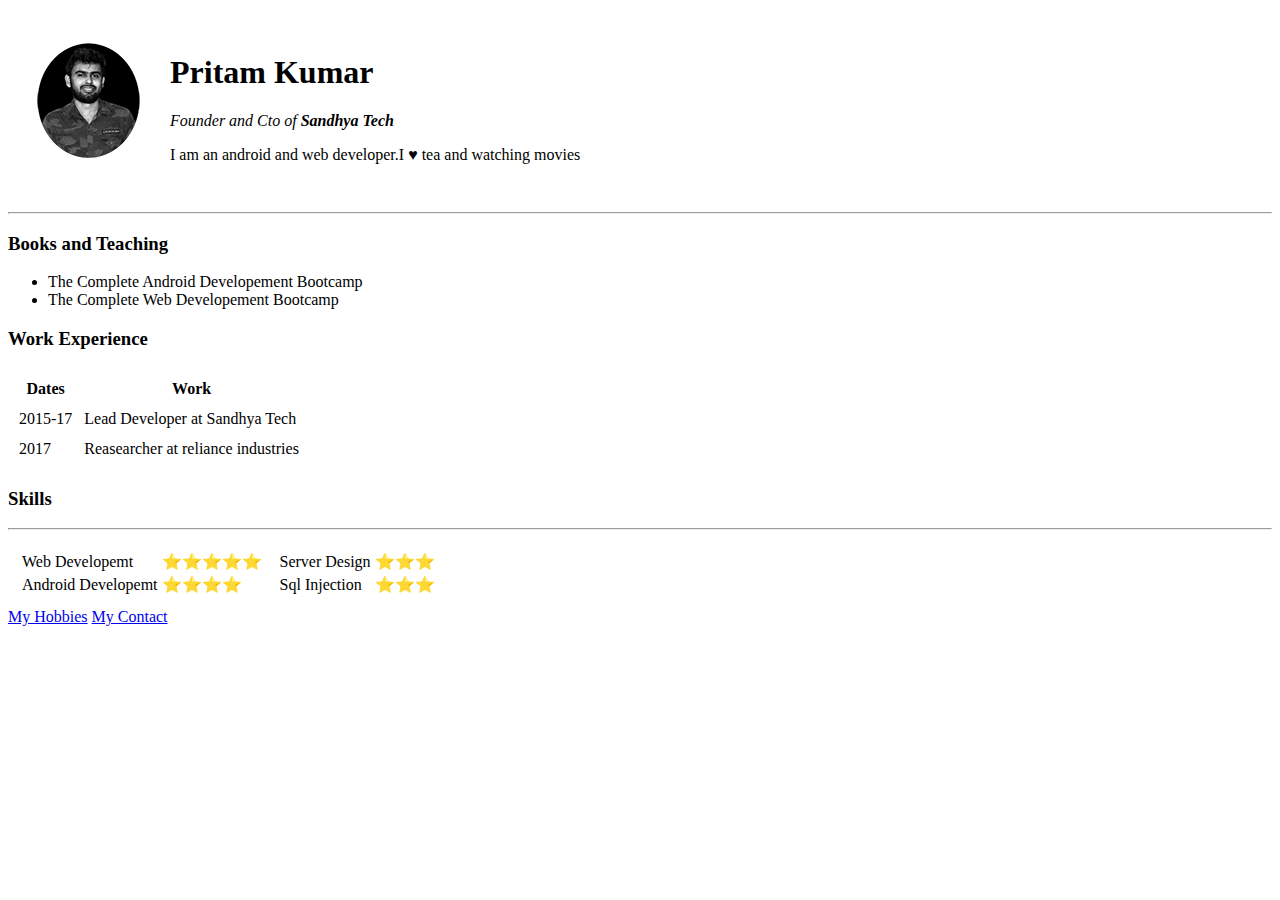
<file: index.html>
<!DOCTYPE html>
<html lang="en" dir="ltr">

<head>
  <meta charset="utf-8">
  <title>Pritam's personal site</title>
</head>
<body>
  <table cellspacing="20">
    <tr>
      <td><img src="images/pritam7.png" alt="Pritam's Profile Picture"></td>
      <td><h1>Pritam Kumar</h1>
      <p><em>Founder and Cto of <strong>Sandhya Tech</strong></em></p>
      <p>I am an android and web developer.I ♥ tea and watching movies </p></td>
    </tr>
  </table>
  <hr>
  <h3>Books and Teaching</h3>
  <ul>
    <li>The Complete Android Developement Bootcamp</li>
    <li>The Complete Web Developement Bootcamp</li>
  </ul>
  <h3>Work Experience</h3>
  <table cellspacing="10">
    <thead>
      <tr>
        <th>Dates</th>
        <th>Work</th>
      </tr>
    </thead>
    <tbody>
      <tr>
        <td>2015-17</td>
        <td>Lead Developer at Sandhya Tech</td>
      </tr>
      <tr>
        <td>2017</td>
        <td>Reasearcher at reliance industries</td>
      </tr>
    </tbody>
  </table>
  <h3>Skills</h3>
  <table cellspacing="10">
    <tr>
      <td>
        <table>
        <tr>
          <td>Web Developemt</td>
          <td>⭐⭐⭐⭐⭐</td>
        </tr>
        <tr>
          <td>Android Developemt</td>
          <td>⭐⭐⭐⭐</td>
        </tr>
        </table>
      </td>
      <td>
        <table>
        <tr>
          <td>Server Design</td>
          <td>⭐⭐⭐</td>
        </tr>
        <tr>
          <td>Sql Injection</td>
          <td>⭐⭐⭐</td>
        </tr>
        </table>
      </td>
    </tr>
<hr>
  </table>
  <a href="hobbies.html" target="_blank">My Hobbies</a>
  <a href="contact-me.html" target="_blank">My Contact</a>
</body>

</html>
</file>
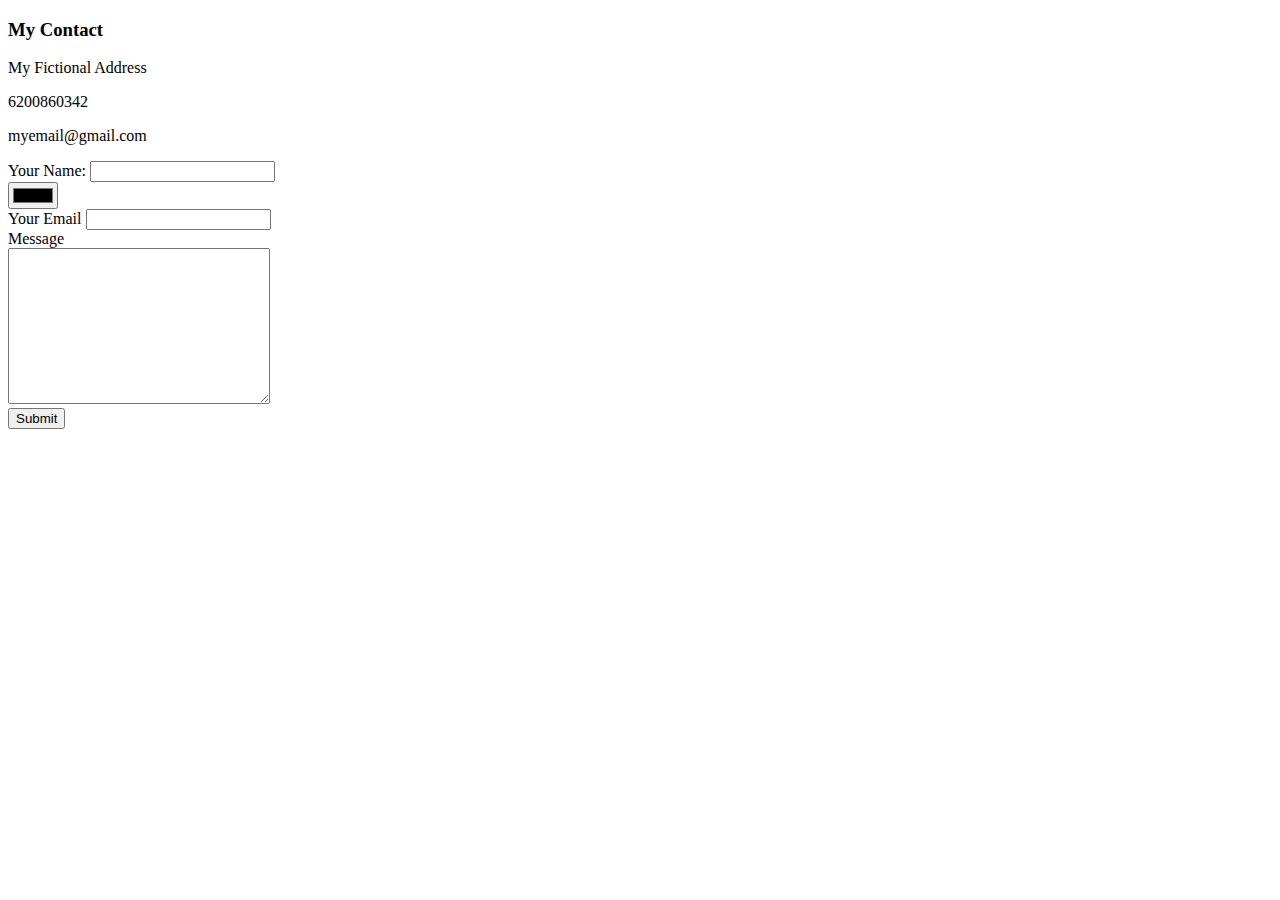
<file: contact-me.html>
<!DOCTYPE html>
<html lang="en" dir="ltr">
  <head>
    <meta charset="utf-8">
    <title>contact-me</title>
  </head>
  <body>
    <h3>My Contact</h3>
    <p>My Fictional Address</p>
    <p>6200860342</p>
    <p>myemail@gmail.com</p>
    <form  action="mailto:info@kpritam3133@gmail.com" method="post" enctype="text/plain">


      <label>Your Name:</label>
      <input type="text" name="yourName" value=""><br>
      <input type="color" name="" value=""><br>
      <label>Your Email</label>
      <input type="email" name="yourEmail" value=""><br>
      <label>Message</label><br>
      <textarea name="yourMessage" rows="10" cols="30"></textarea><br>
      <input type="submit" name="">

    </form>
  </body>
</html>
</file>
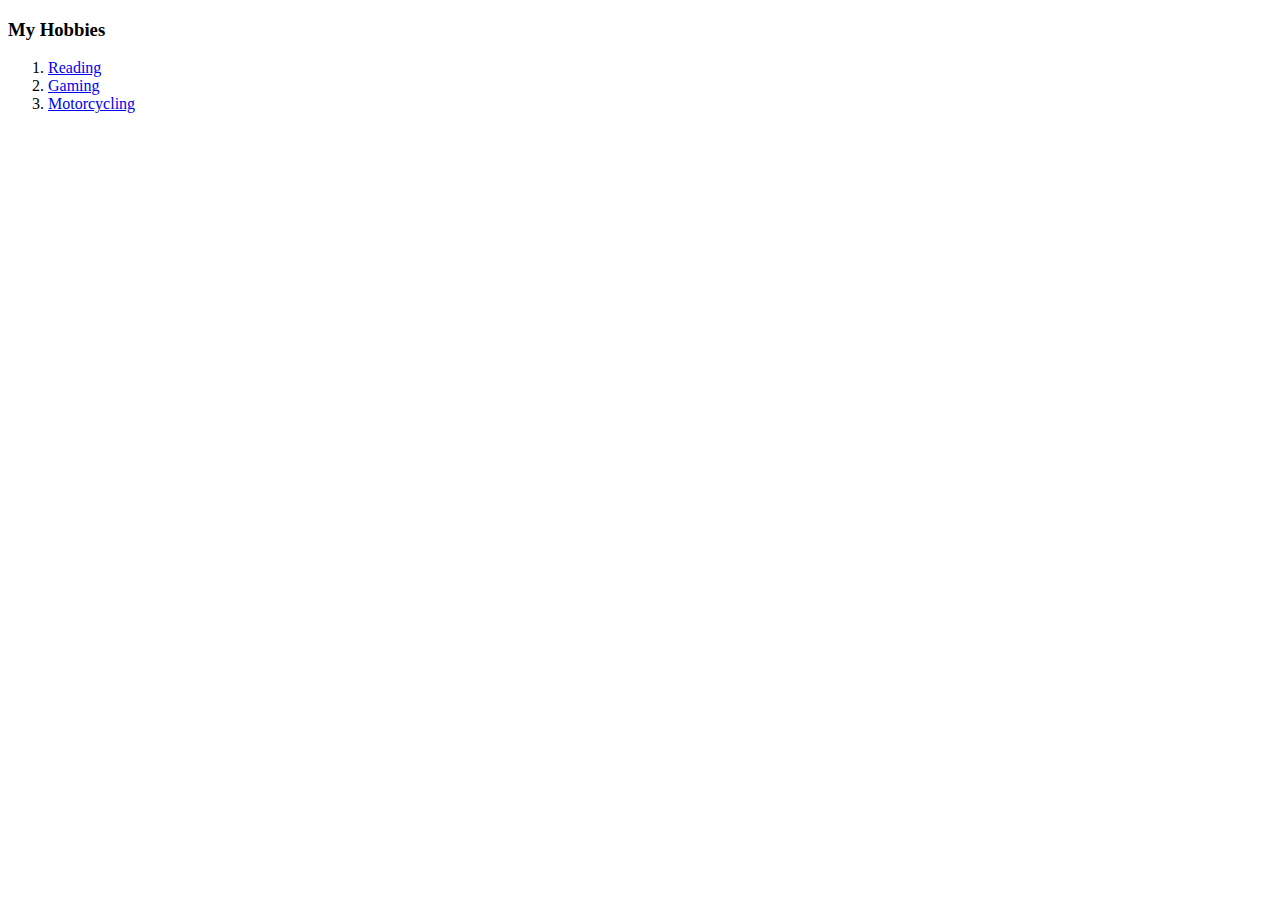
<file: hobbies.html>
<!DOCTYPE html>
<html lang="en" dir="ltr">
  <head>
    <meta charset="utf-8">
    <title>My Hobbies</title>
  </head>
  <body>
    <h3>My Hobbies</h3>
    <ol>
      <li><a href="https://www.readingrockets.org/article/what-reading" target="_blank">Reading</a></li>
      <li><a href="https://www.theverge.com/games" target="_blank">Gaming</a></li>
      <li><a href="https://ultimatemotorcycling.com/" target="_blank">Motorcycling</a></li>
    </ol>
  </body>
</html>
</file>
